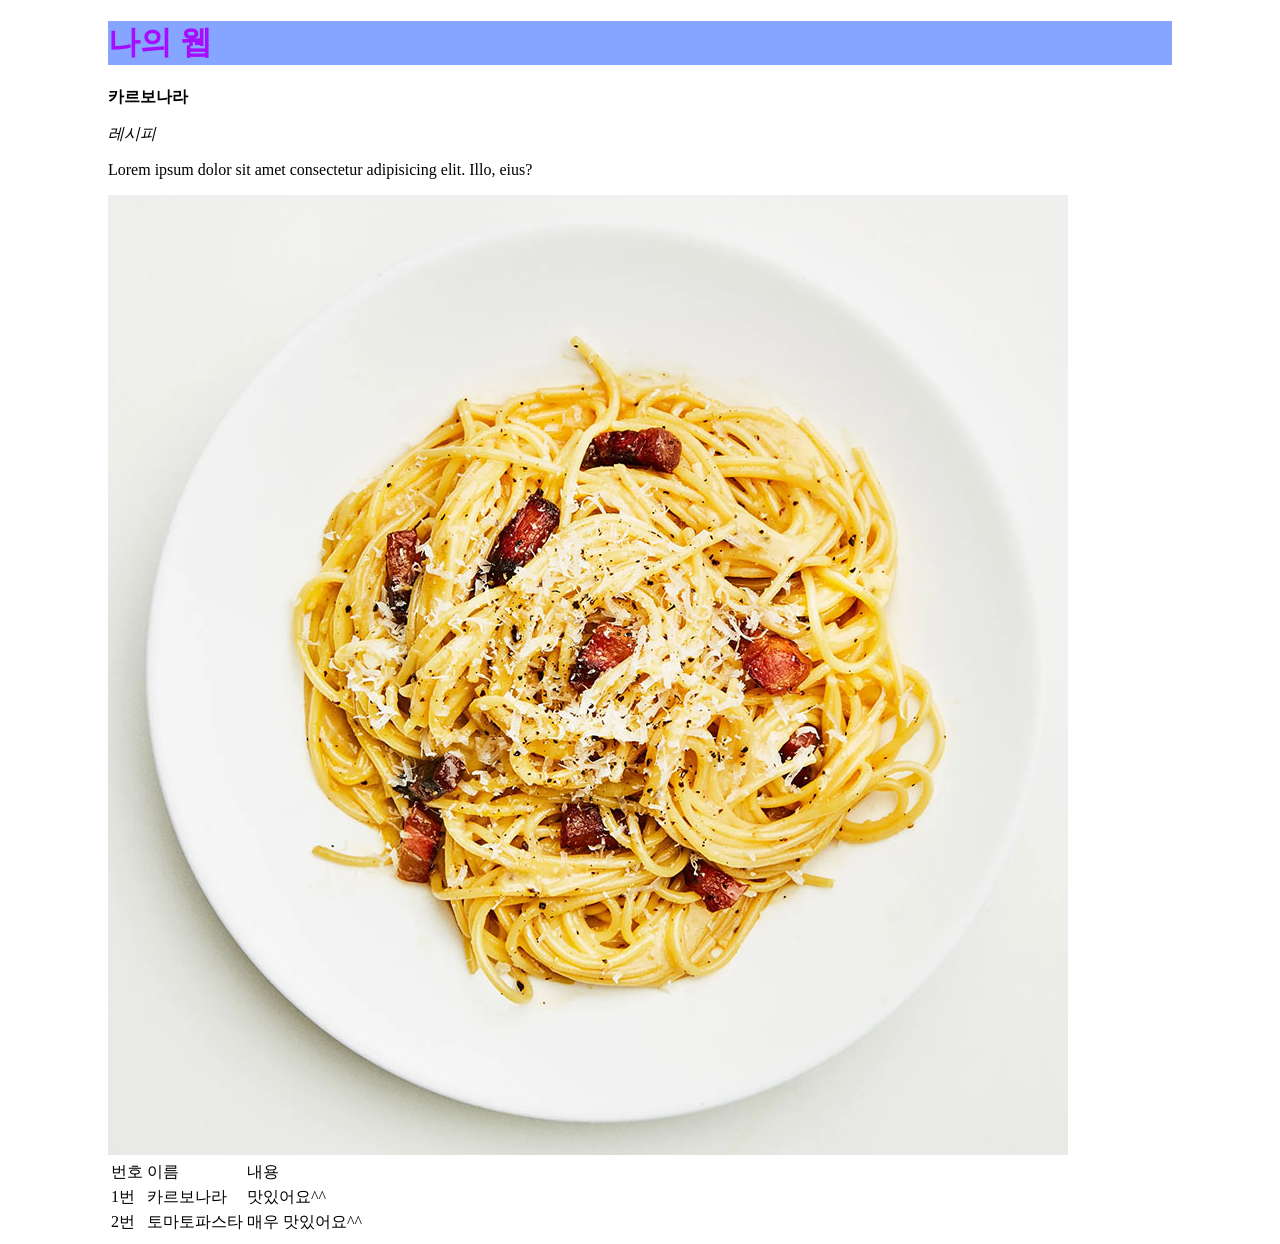
<file: src/w1/index.html>
<!DOCTYPE html>
<html lang="ko">
  <head>
    <meta charset="UTF-8" />
    <meta name="viewport" content="width=device-width, initial-scale=1.0" />
    <title>1주차</title>
  </head>
  <body style="padding-inline: 100px">
    <h1 style="background-color: #85a5ff; color: #a60dff">나의 웹</h1>
    <p><strong>카르보나라</strong></p>
    <p><em>레시피</em></p>
    <p>Lorem ipsum dolor sit amet consectetur adipisicing elit. Illo, eius?</p>
    <img src="../../assets/1111111111111.jpg" alt="" />
    <table>
      <tr>
        <td>번호</td>
        <td>이름</td>
        <td>내용</td>
      </tr>
      <tr>
        <td>1번</td>
        <td>카르보나라</td>
        <td>맛있어요^^</td>
      </tr>

      <tr>
        <td>2번</td>
        <td>토마토파스타</td>
        <td>매우 맛있어요^^</td>
      </tr>
    </table>
  </body>
</html>
</file>
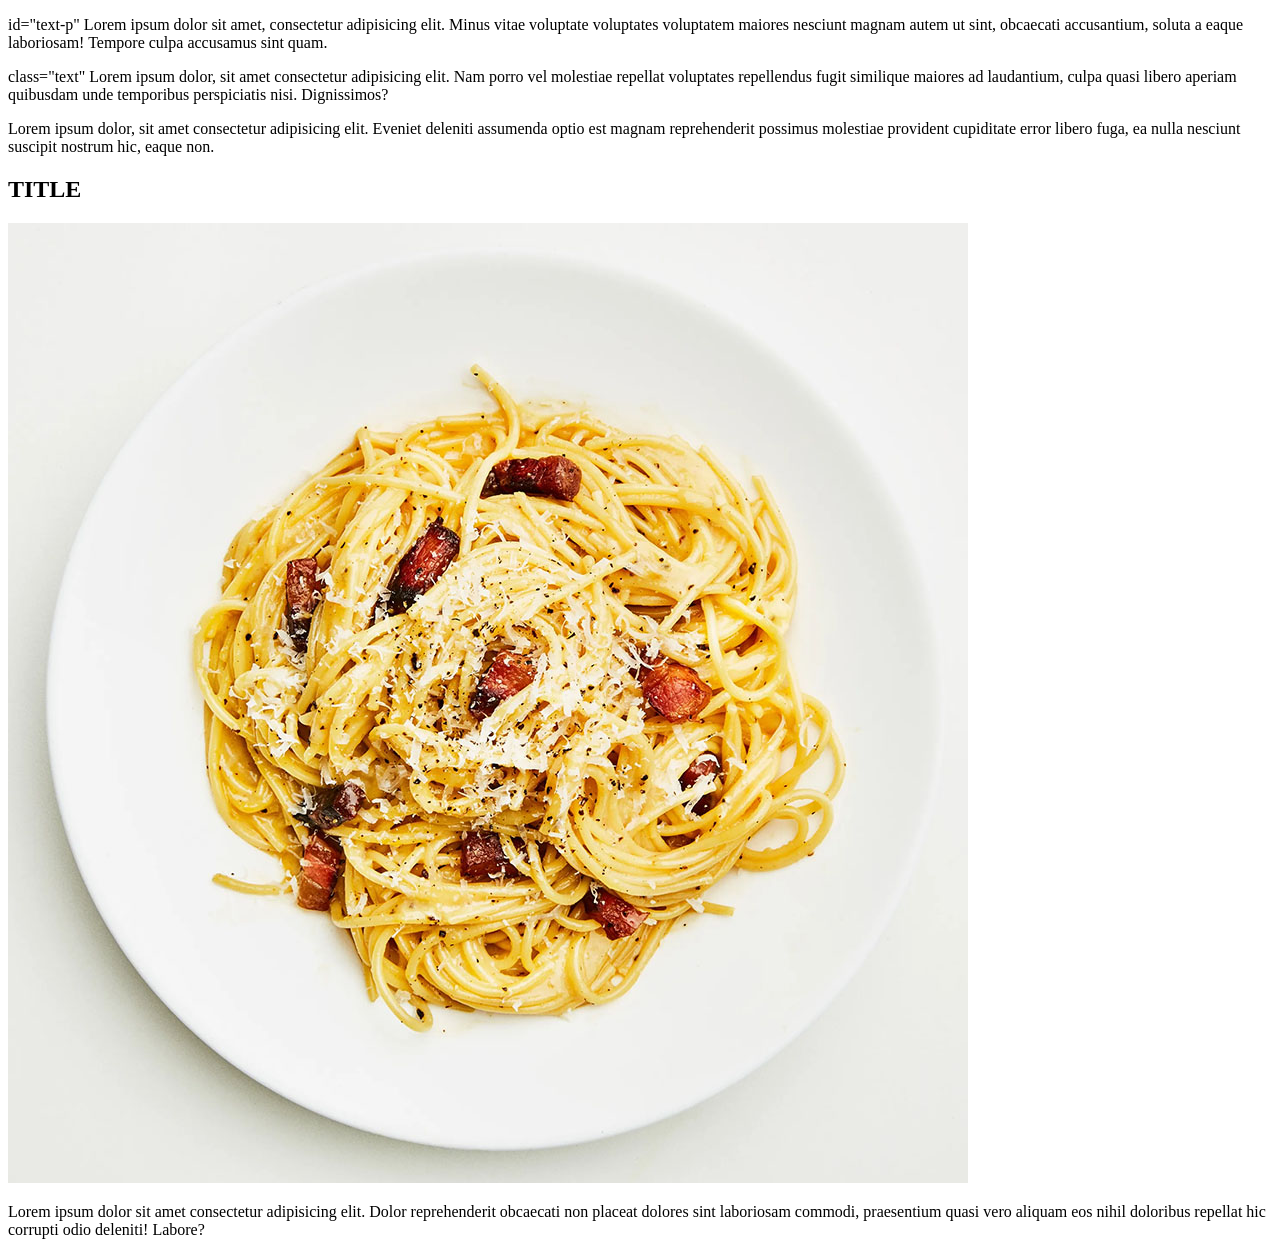
<file: src/w2/index.html>
<!DOCTYPE html>
<html lang="ko">
  <head>
    <meta charset="UTF-8" />
    <meta name="viewport" content="width=device-width, initial-scale=1.0" />
    <title>타이틀 <link rel="stylesheet" href="style/style.css"/></title>
    <p class="text">
      id="text-p" Lorem ipsum dolor sit amet, consectetur adipisicing elit.
      Minus vitae voluptate voluptates voluptatem maiores nesciunt magnam autem
      ut sint, obcaecati accusantium, soluta a eaque laboriosam! Tempore culpa
      accusamus sint quam.
    </p>
    <p>
      class="text" Lorem ipsum dolor, sit amet consectetur adipisicing elit. Nam
      porro vel molestiae repellat voluptates repellendus fugit similique
      maiores ad laudantium, culpa quasi libero aperiam quibusdam unde
      temporibus perspiciatis nisi. Dignissimos?
    </p>
    <p>
      Lorem ipsum dolor, sit amet consectetur adipisicing elit. Eveniet deleniti
      assumenda optio est magnam reprehenderit possimus molestiae provident
      cupiditate error libero fuga, ea nulla nesciunt suscipit nostrum hic,
      eaque non.
    </p>
    <div class="container">
      <h2>TITLE</h2>
      <img src="../../assets/1111111111111.jpg" alt="" />
      <p>
        Lorem ipsum dolor sit amet consectetur adipisicing elit. Dolor
        reprehenderit obcaecati non placeat dolores sint laboriosam commodi,
        praesentium quasi vero aliquam eos nihil doloribus repellat hic corrupti
        odio deleniti! Labore?
      </p>
    </div>
  </head>
  <body></body>
</html>
</file>
<file: src/w2/style/style.css>
* {
  box-sizing: border-box;
}

body {
  margin: 0;
}

p {
  background-color: aqua !important;
  padding: 0;
}

.text {
  color: blue;
  /*margin: 40px;*/
  /*padding: 10px;50px*/
  border: 4px solid red;
  border-radius: 30px;
  max-width: 600px;
  margin-inline: auto;
  font-size: 24px;
  font-weight: 700;
}

.container {
  max-width: 600px;
  background-color: black;
}
</file>
